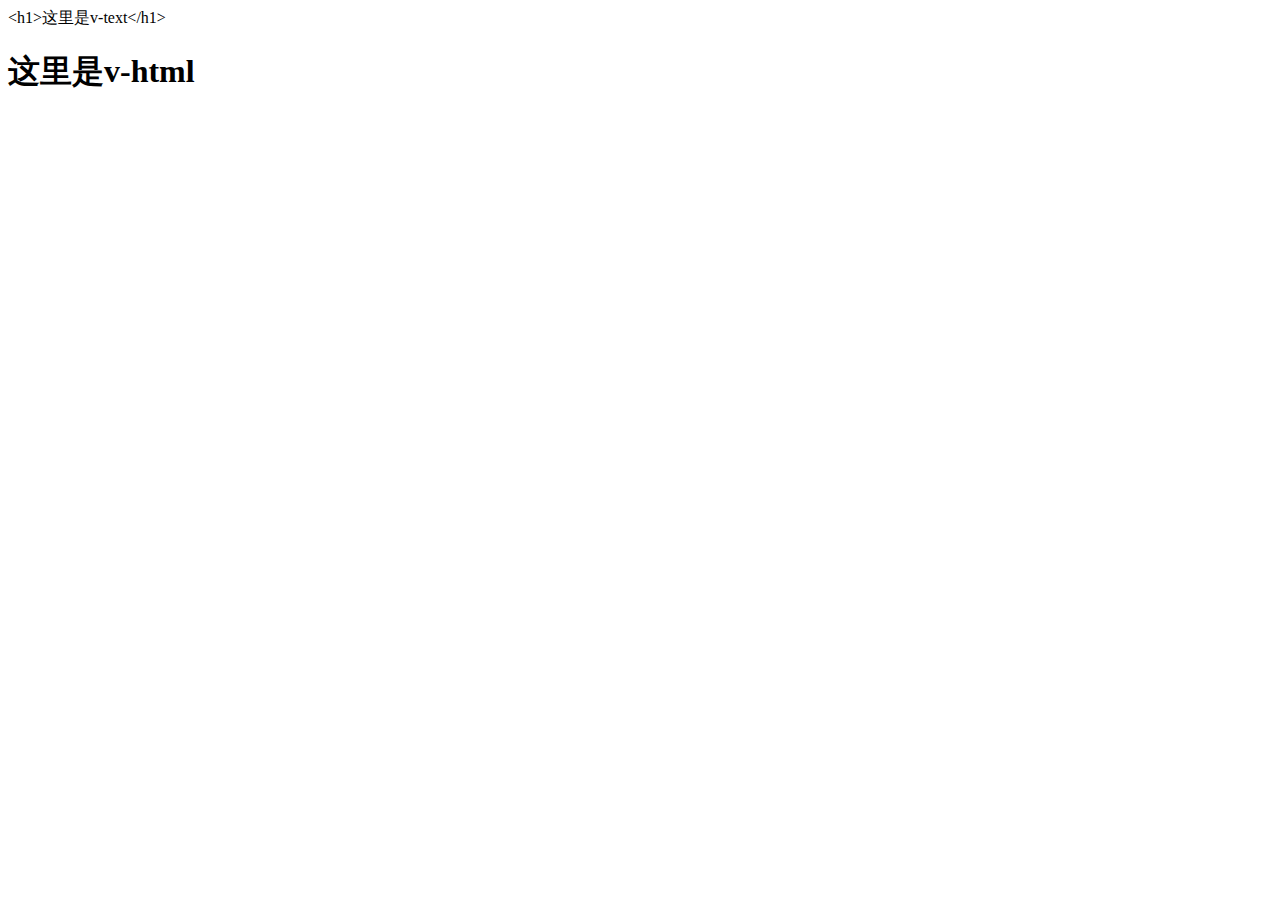
<file: 3b_content_v-html.html>
<!DOCTYPE html>
<html lang="en">
<head>
    <meta charset="UTF-8">
    <meta name="viewport" content="width=device-width, initial-scale=1.0">
    <meta http-equiv="X-UA-Compatible" content="ie=edge">
    <title>v-html 设置标签的innerHTML</title>

    <!-- 总结:
        1. v-html 指令的作用是设置元素的innerHTML
        2. 内容中有HTML结构会被解析为标签
        3. v-text指令无论内容是什么,只会解析为文本
        4. 解析文本实用v-text, 需要解析html结构使用v-html
    -->

    <!-- 导入Vue -->
    <script src="./js/vue.js"></script>
</head>

<body>
    <div id="messages">
        <!-- 打印结果: "<h1>这里是v-text</h1>" 这里的h1标签不会被解析 -->
        <div v-text="message1"></div>
        <!-- 打印结果: 这里是v-html,这里的h1标签会被解析出来 -->
        <div v-html="message2"></div>
    </div>
    <script>
        var app = new Vue({
            el:"#messages",
            data:{
                message1:"<h1>这里是v-text</h1>",
                message2:"<h1>这里是v-html</h1>"
            }
        })
    </script>
</body>
</html>
</file>
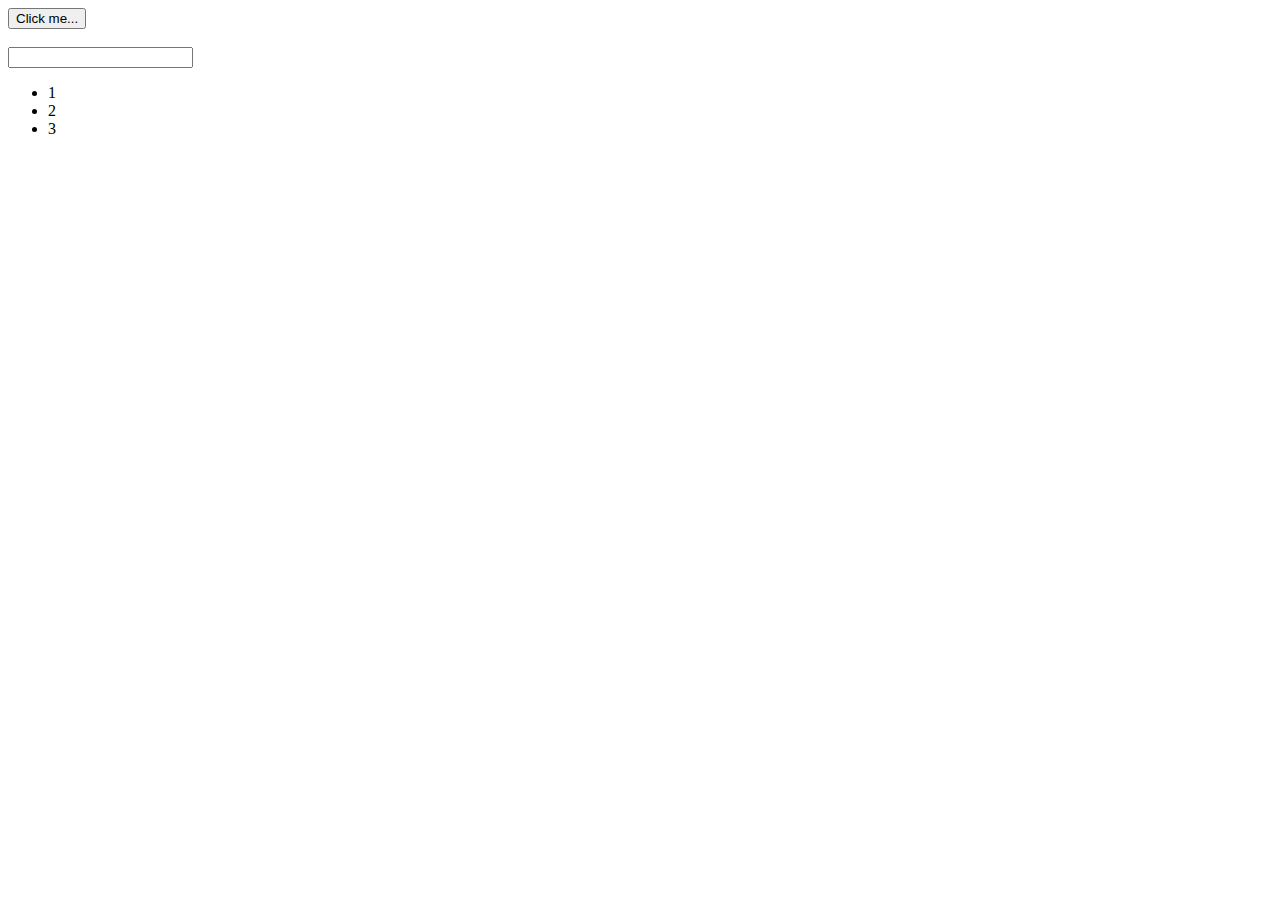
<file: 4_event_v-on.html>
<!DOCTYPE html>
<html lang="en">
<head>
    <meta charset="UTF-8">
    <meta name="viewport" content="width=device-width, initial-scale=1.0">
    <meta http-equiv="X-UA-Compatible" content="ie=edge">
    <title>v-on 为元素绑定事件</title>

    <!-- v-on 总结 
    1. v-on指令的作用是为元素绑定事件
    2. 事件名不需要写on，
    3. 指令可以简写为@
    4. 绑定的方法定义在Vue对象methods属性中
    5. 方法内部通过this关键字可以访问定义在data中的数据。
    -->

    <!-- 加载Vue -->
    <script src="./js/vue.js"></script>
</head>
<body>
    <!-- 使用v-on为元素绑定事件有两种写法 -->
    <!-- 方法一  v-on:触发方式 = "函数名" -->
    <!-- 方法二      @触发方式 = "函数名" -->
    <input type="button" value="Click me..." id="btn" v-on:click="my_click" @mouseover="my_db_click">

    <br><br>
    
    <div id="textbox">
        <input type="text" id="box" @keyup.enter="enter">
        <ul>
            <li v-for="each in array">{{ each }}</li>
        </ul>
    </div>

    <script>
        var app = new Vue({
            el: "#btn",
            data:{
                message1:"啊～被单击了！",
                message2:"啊～进来了！",
            },
            methods:{
                my_click(){
                    // 使用this可以调用data中的数据。
                    alert(this.message1);
                },
                my_db_click(){
                    alert(this.message2);
                },
            }
        })

        var textbox = new Vue({
            el: "#textbox",
            data:{
                array:[1,2,3]
            },
            methods:{
                enter:function(){
                    this.array.push(document.getElementById("box").value)
                }
            }
        })
    </script>
</body>
</html>
</file>
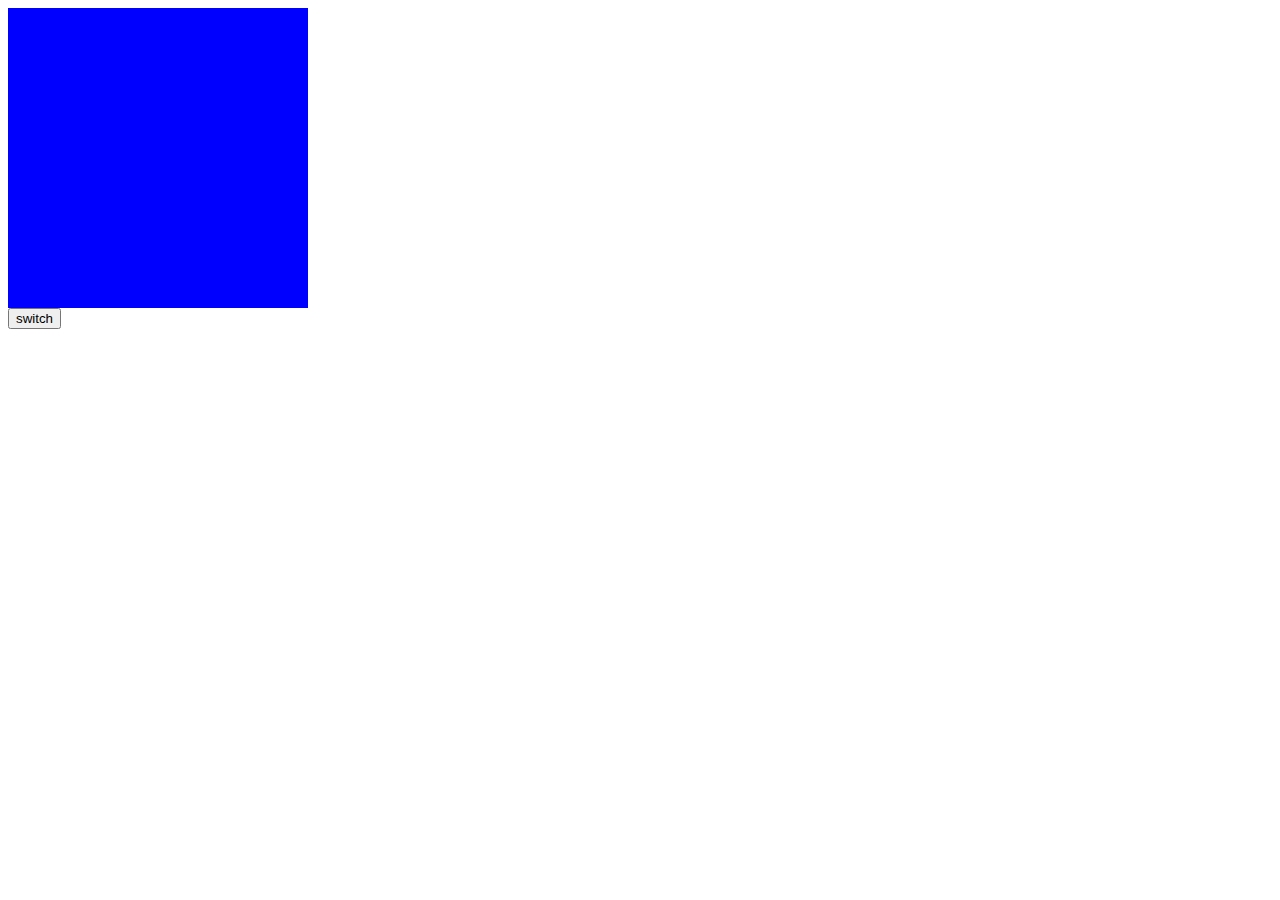
<file: class.html>
<!DOCTYPE html>
<html lang="en">
<head>
    <meta charset="UTF-8">
    <meta name="viewport" content="width=device-width, initial-scale=1.0">
    <meta http-equiv="X-UA-Compatible" content="ie=edge">
    <title>使用Vue控制页面元素的类</title>

    <script src="js/vue.js"></script>

    <style>
        .box{
            height: 300px;
            width: 300px;
            background-color: red;
        }
        .active{
            background-color: blue;
        }
    </style>
</head>

<body>
    <div id="switcher">
        <div id="box" :class={box:1,active:isActive}></div>
        <button @click="btn">switch</button>
    </div>

    <script>
        var controller = new Vue({
            el:"#switcher",
            data:{
                isActive:true,
            },
            methods:{
                btn:function(){
                    this.isActive = !this.isActive;
                }
            }
        })
    </script>
</body>
</html>
</file>
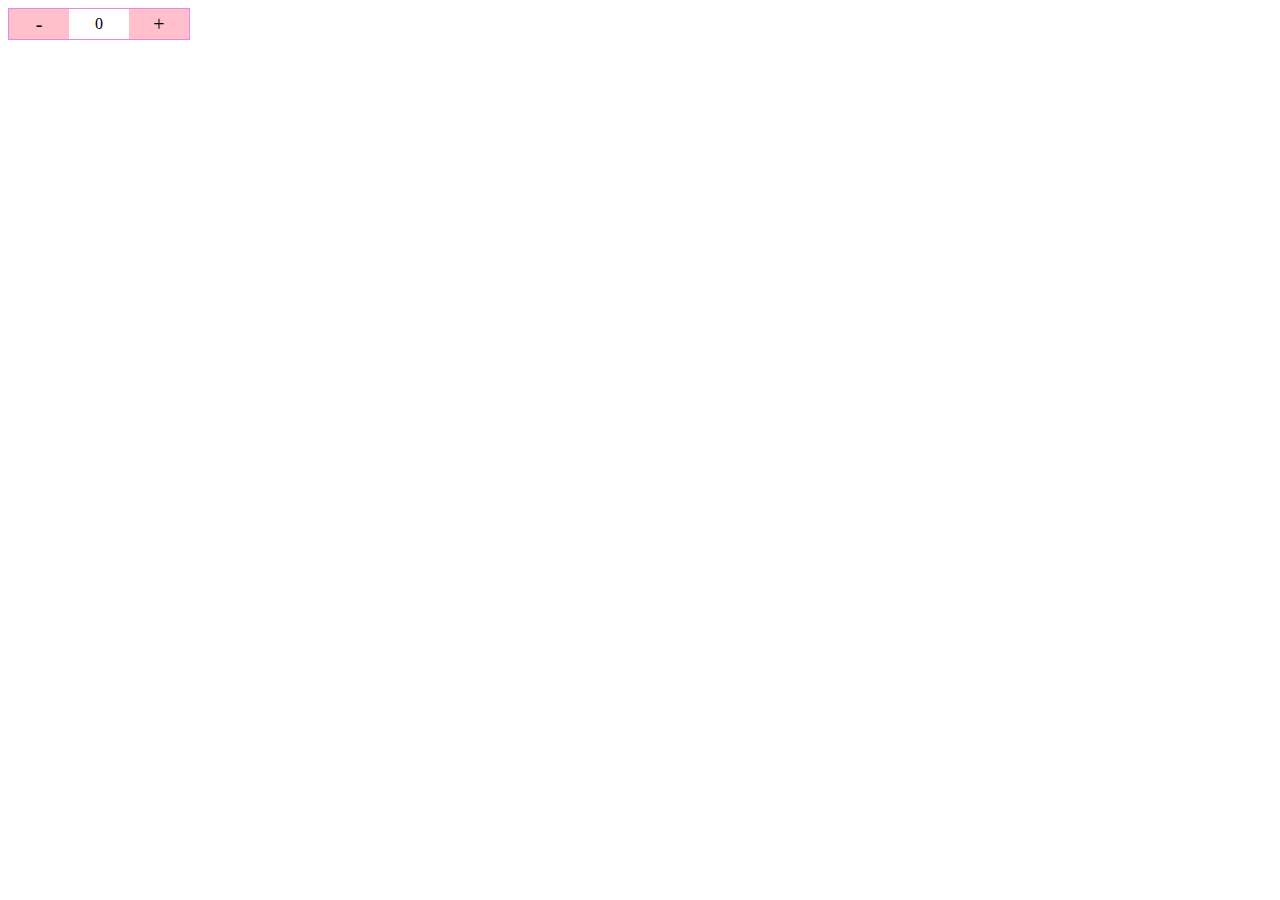
<file: counter.html>
<!DOCTYPE html>
<html lang="en">
<head>
    <meta charset="UTF-8">
    <meta name="viewport" content="width=device-width, initial-scale=1.0">
    <meta http-equiv="X-UA-Compatible" content="ie=edge">
    <title>计数器</title>

    <!-- 导入Vue -->
    <script src="js/vue.js"></script>

    <style>
        #container{
            border: solid 1px violet;
            overflow: hidden;
            width: 180px;
        }
        .bar{
            float: left;
            height: 30px;
            width: 33.33%;
            line-height: 30px;
            text-align: center;
        }
        #sub, #add{
            background-color: pink;
            font-size: 20px;
        }
        #sub:hover, #add:hover{
            background-color: violet;
        }
        #sub:active, #add:active{
            background-color: magenta;
        }
    </style>
</head>
<body>
    <div id="container">
        <div class="bar" id="sub" @click="sub">-</div>
        <div class="bar" id="num">{{ number }}</div>
        <div class="bar" id="add" @click="add">+</div>
    </div>

    <script>
        var app = new Vue({
            el: "#container",
            data: {
                number: 0
            },
            methods: {
                sub(){
                    console.log("sub 1");
                    if (this.number < 1){
                        this.number = 5;
                    }
                    else {
                        this.number -= 1;
                    }
                },
                add(){
                    console.log("add 1");
                    if (this.number >= 5){
                        this.number = 0;
                    }
                    else{
                        this.number += 1;
                    }
                }
            },
        })
    </script>
</body>
</html>
</file>
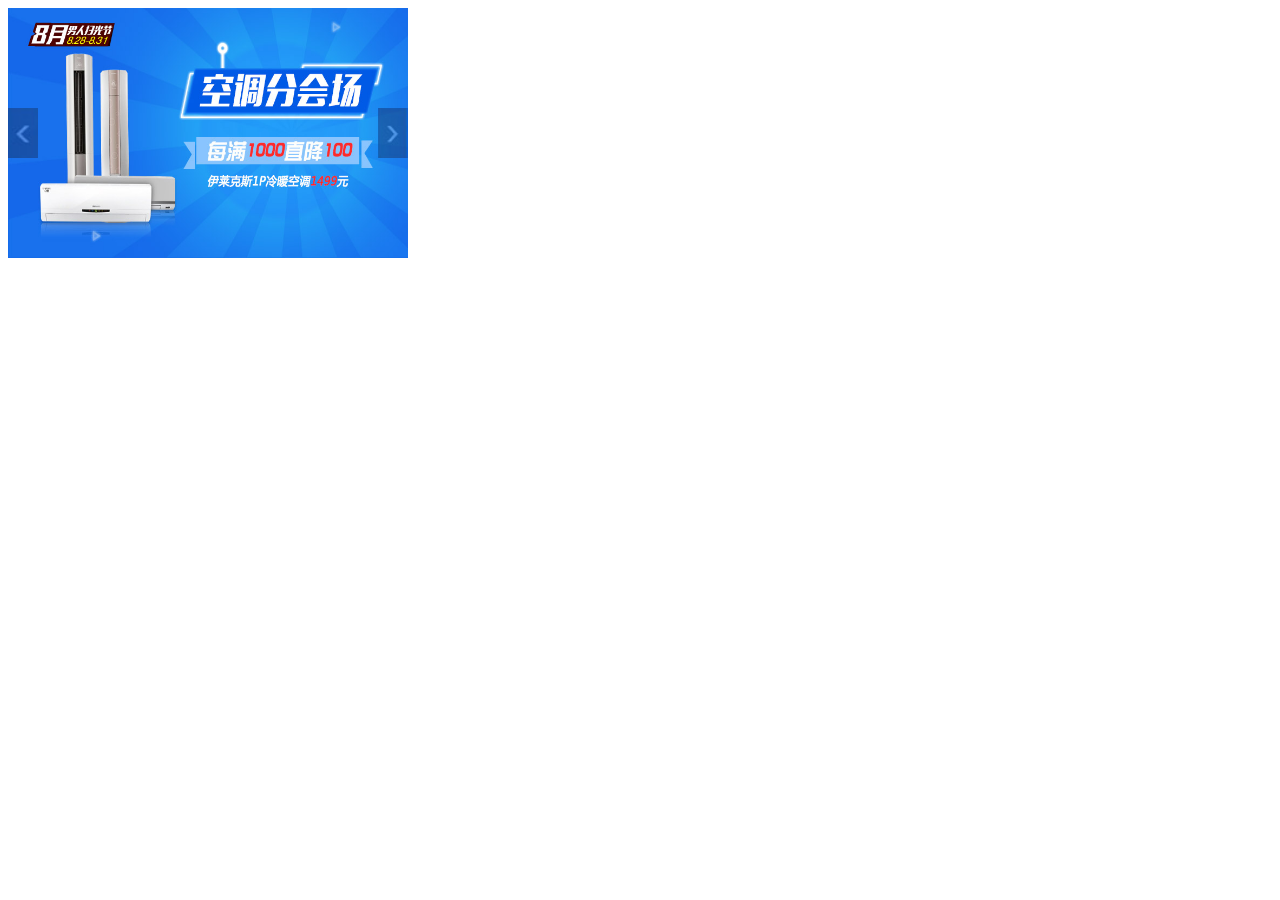
<file: slider.html>
<!DOCTYPE html>
<html lang="en">

<head>
    <meta charset="UTF-8">
    <meta name="viewport" content="width=device-width, initial-scale=1.0">
    <meta http-equiv="X-UA-Compatible" content="ie=edge">
    <title>Slider</title>

    <!-- 导入Vue -->
    <script src="js/vue.js"></script>

    <style>
        #slideBar {
            position: relative;

        }

        .slideImg {
            position: absolute;
            top: 0;
            left: 0;
            width: 400px;
            height: 250px;
            opacity: 0;
            transition: all 0.3s;
        }

        #ll {
            position: absolute;
            top: 100px;
            left: 0;
            width: 30px;
            height: 50px;
            opacity: 0.6;
            z-index: 99;
        }

        #rr {
            position: absolute;
            top: 100px;
            left: 370px;
            width: 30px;
            height: 50px;
            opacity: 0.6;
            z-index: 99;

        }

        #slideBar>img.active {
            opacity: 1;
            z-index: 2;
        }
    </style>
</head>

<body>
    <div id="slideBar" @mouseover="movein" @mouseout="moveout">
        <img :class="isActive" :src="imgUrl">
        <div>
            <img src="./images/slides/l1-6.png" id="ll" @click="left">
            <img src="./images/slides/r1-6.png" id="rr" @click="right">
        </div>
    </div>

    <script>
        var slides_vue = new Vue({
            el: "#slideBar",

            data: {
                imgUrls: ["./images/slides/gm1-6.jpg",
                    "./images/slides/gm2-6.jpg",
                    "./images/slides/gm3-6.jpg",
                    "./images/slides/gm4-6.jpg",
                    "./images/slides/gm5-6.jpg",
                ],
                index: 0,
                imgUrl: "./images/slides/gm1-6.jpg",
                isActive: "slideImg active"
            },

            methods: {
                // 轮播图左箭头
                left() {
                    if (this.index == 0) {
                        this.index = this.imgUrls.length - 1;
                    }
                    else {
                        this.index -= 1;
                    }

                    this.imgUrl = this.imgUrls[this.index];
                },

                // 轮播图右箭头
                right() {
                    if (this.index == this.imgUrls.length - 1) {
                        this.index = 0;
                    }
                    else {
                        this.index += 1;
                    }

                    this.imgUrl = this.imgUrls[this.index];
                },

                // 鼠标移入轮播图，自动播放暂停
                movein() {
                    clearInterval(window.slideTimer);
                },

                // 鼠标移出轮播图，自动播放重新开始
                moveout() {
                    slideTimer = setInterval(this.right, 1500);
                }
            }
        })

        // 添加幻灯片的自动滚动
        var slideTimer = setInterval(this.slides_vue.right, 1500);
    </script>



</body>

</html>
</file>
